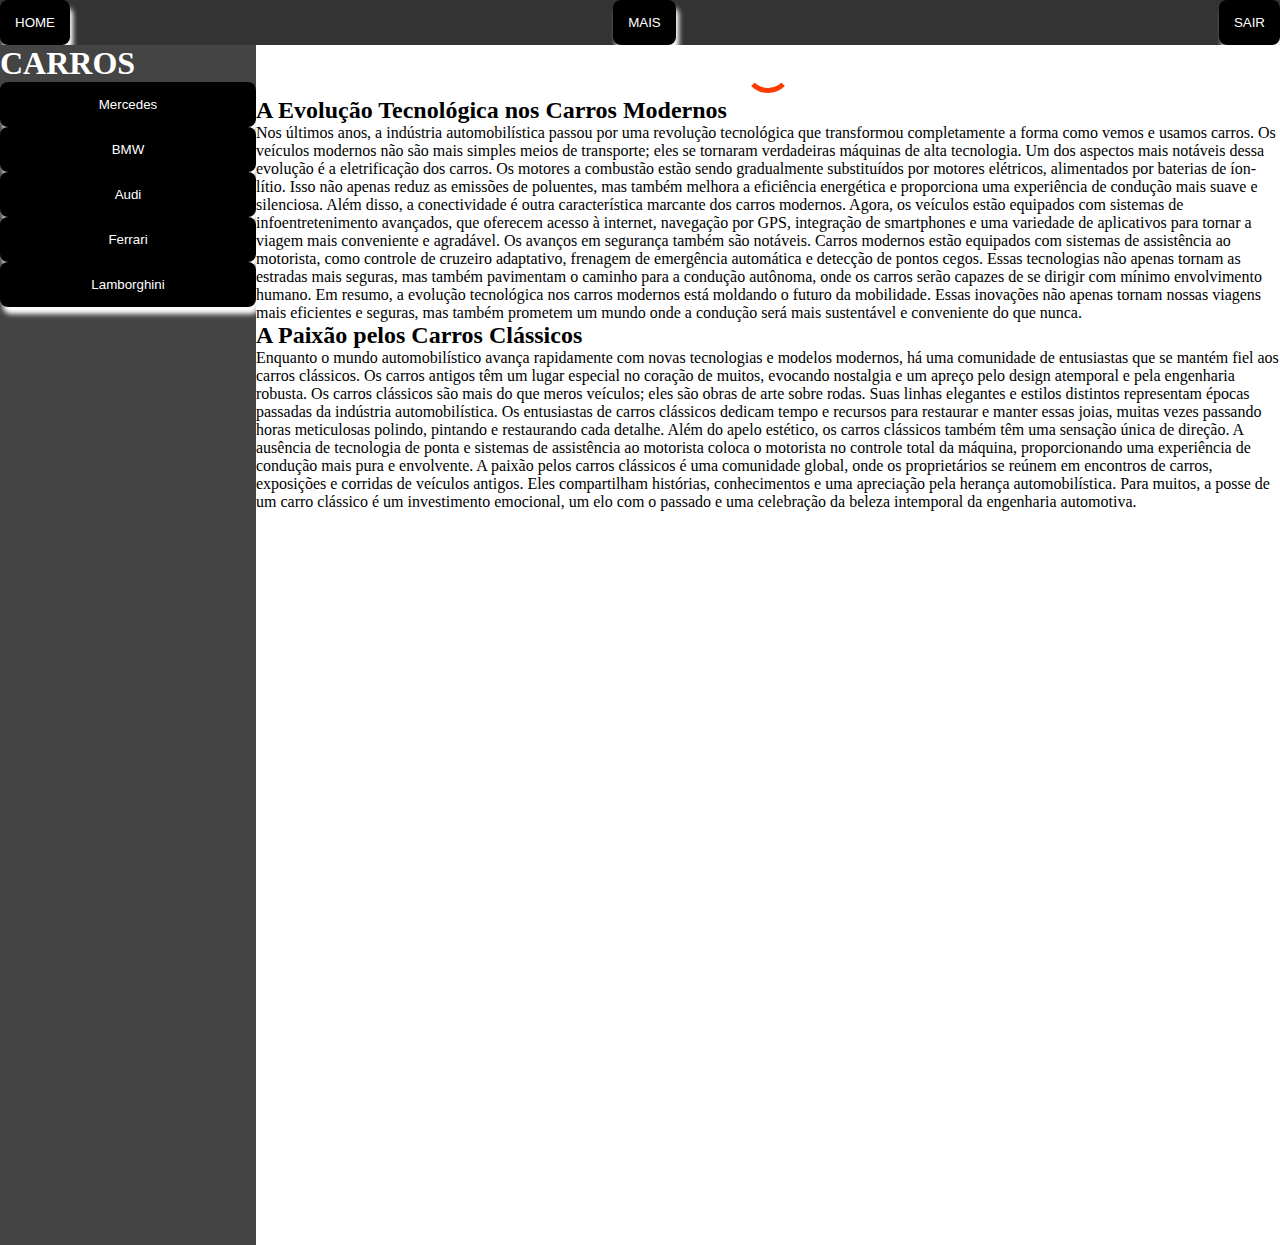
<file: PROVA 01/index.html>
<!DOCTYPE html>
<html lang="pt-BR">

<head>
    <meta charset="UTF-8">
    <meta name="viewport" content="width=device-width, initial-scale=1.0">
    <link rel="stylesheet" href="style.css">
    <title>Página Responsiva</title>
</head>

<body>

    <nav class="top-nav">
        <button class="button-3d">HOME</button>
        <div class="dropdown">
            <button class="button-3d dropbtn">MAIS</button>
            <div class="dropdown-content">
                <a href="#">motos</a>
                <a href="#">carros</a>
                <a href="#">foguetes</a>
            </div>
        </div>
        <button class="button-3d">SAIR</button>
    </nav>
    <div class="main">
        <nav class="left-nav">
            <h1>CARROS</h1>
            <button class="button-3d">Mercedes</button>
            <button class="button-3d">BMW</button>
            <button class="button-3d">Audi</button>
            <button class="button-3d">Ferrari</button>
            <button class="button-3d">Lamborghini</button>
        </nav>
        <main class="content">
            <div class="spinner">
                <span class="loading-spinner">
        
                </span>
            </div>
            <article>
                <section>
                    <h2>A Evolução Tecnológica nos Carros Modernos</h2>
                    <p>Nos últimos anos, a indústria automobilística passou por uma revolução tecnológica que transformou completamente a forma como vemos e usamos carros. Os veículos modernos não são mais simples meios de transporte; eles se tornaram verdadeiras máquinas de alta tecnologia.

                        Um dos aspectos mais notáveis dessa evolução é a eletrificação dos carros. Os motores a combustão estão sendo gradualmente substituídos por motores elétricos, alimentados por baterias de íon-lítio. Isso não apenas reduz as emissões de poluentes, mas também melhora a eficiência energética e proporciona uma experiência de condução mais suave e silenciosa. Além disso, a conectividade é outra característica marcante dos carros modernos. Agora, os veículos estão equipados com sistemas de infoentretenimento avançados, que oferecem acesso à internet, navegação por GPS, integração de smartphones e uma variedade de aplicativos para tornar a viagem mais conveniente e agradável.
                        
                        Os avanços em segurança também são notáveis. Carros modernos estão equipados com sistemas de assistência ao motorista, como controle de cruzeiro adaptativo, frenagem de emergência automática e detecção de pontos cegos. Essas tecnologias não apenas tornam as estradas mais seguras, mas também pavimentam o caminho para a condução autônoma, onde os carros serão capazes de se dirigir com mínimo envolvimento humano.
                        
                        Em resumo, a evolução tecnológica nos carros modernos está moldando o futuro da mobilidade. Essas inovações não apenas tornam nossas viagens mais eficientes e seguras, mas também prometem um mundo onde a condução será mais sustentável e conveniente do que nunca.</p>
                </section>
                <section>
                    <h2>A Paixão pelos Carros Clássicos</h2>
                  <p>Enquanto o mundo automobilístico avança rapidamente com novas tecnologias e modelos modernos, há uma comunidade de entusiastas que se mantém fiel aos carros clássicos. Os carros antigos têm um lugar especial no coração de muitos, evocando nostalgia e um apreço pelo design atemporal e pela engenharia robusta.

                    Os carros clássicos são mais do que meros veículos; eles são obras de arte sobre rodas. Suas linhas elegantes e estilos distintos representam épocas passadas da indústria automobilística. Os entusiastas de carros clássicos dedicam tempo e recursos para restaurar e manter essas joias, muitas vezes passando horas meticulosas polindo, pintando e restaurando cada detalhe.
                    
                    Além do apelo estético, os carros clássicos também têm uma sensação única de direção. A ausência de tecnologia de ponta e sistemas de assistência ao motorista coloca o motorista no controle total da máquina, proporcionando uma experiência de condução mais pura e envolvente.
                    
                    A paixão pelos carros clássicos é uma comunidade global, onde os proprietários se reúnem em encontros de carros, exposições e corridas de veículos antigos. Eles compartilham histórias, conhecimentos e uma apreciação pela herança automobilística. Para muitos, a posse de um carro clássico é um investimento emocional, um elo com o passado e uma celebração da beleza intemporal da engenharia automotiva.</p> 
                </section>
            </article>
        </main>
    </div>
</body>

</html>
</file>
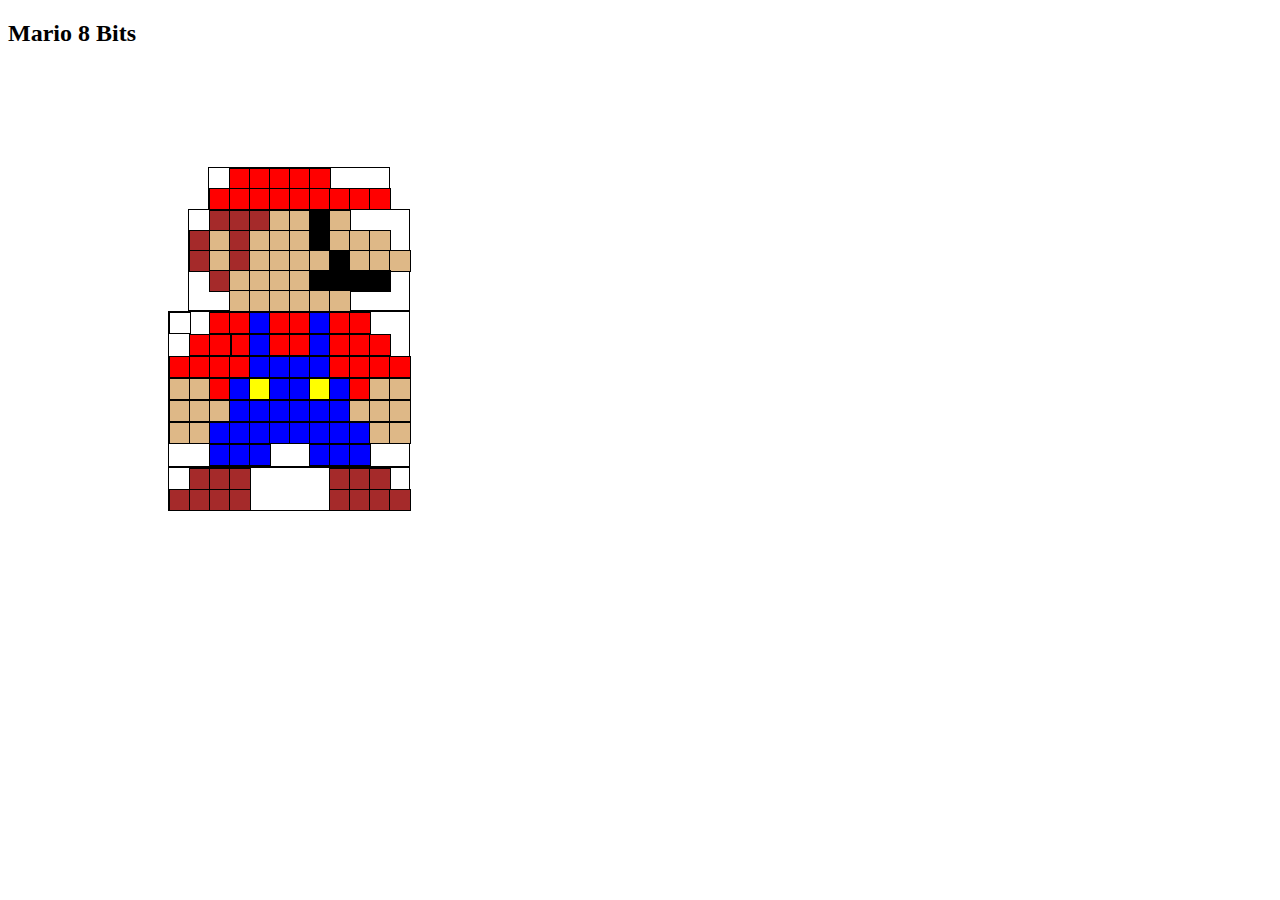
<file: mario/00Mario.html>
<!DOCTYPE html>
<html>
<head>
    <link rel="stylesheet" type="text/css" href="01Hat.css" />
    <link rel="stylesheet" type="text/css" href="02Head.css" />
    <link rel="stylesheet" type="text/css" href="03Body.css" />
    <link rel="stylesheet" type="text/css" href="04Foot.css" />
</head>
<body>

    <h2>Mario 8 Bits</h2>

    <div class="relative_hat">
        <div class="looks absolute_hat11"></div>
        <div class="looks absolute_hat12"></div>
        <div class="looks absolute_hat13"></div>
        <div class="looks absolute_hat14"></div>
        <div class="looks absolute_hat15"></div>

        <div class="looks absolute_hat21"></div>
        <div class="looks absolute_hat22"></div>
        <div class="looks absolute_hat23"></div>
        <div class="looks absolute_hat24"></div>
        <div class="looks absolute_hat25"></div>
        <div class="looks absolute_hat26"></div>
        <div class="looks absolute_hat27"></div>
        <div class="looks absolute_hat28"></div>
        <div class="looks absolute_hat29"></div>
    </div>

    <div class="relative_head">
        <div class="looks absolute_head11"></div>
        <div class="looks absolute_head12"></div>
        <div class="looks absolute_head13"></div>
        <div class="looks absolute_head14"></div>
        <div class="looks absolute_head15"></div>
        <div class="looks absolute_head16"></div>
        <div class="looks absolute_head17"></div>

        <div class="looks absolute_head21"></div>
        <div class="looks absolute_head22"></div>
        <div class="looks absolute_head23"></div>
        <div class="looks absolute_head24"></div>
        <div class="looks absolute_head25"></div>
        <div class="looks absolute_head26"></div>
        <div class="looks absolute_head27"></div>
        <div class="looks absolute_head28"></div>
        <div class="looks absolute_head29"></div>
        <div class="looks absolute_head210"></div>

        <div class="looks absolute_head31"></div>
        <div class="looks absolute_head32"></div>
        <div class="looks absolute_head33"></div>
        <div class="looks absolute_head34"></div>
        <div class="looks absolute_head35"></div>
        <div class="looks absolute_head36"></div>
        <div class="looks absolute_head37"></div>
        <div class="looks absolute_head38"></div>
        <div class="looks absolute_head39"></div>
        <div class="looks absolute_head310"></div>
        <div class="looks absolute_head311"></div>

        <div class="looks absolute_head41"></div>
        <div class="looks absolute_head42"></div>
        <div class="looks absolute_head43"></div>
        <div class="looks absolute_head44"></div>
        <div class="looks absolute_head45"></div>
        <div class="looks absolute_head46"></div>
        <div class="looks absolute_head47"></div>
        <div class="looks absolute_head48"></div>
        <div class="looks absolute_head49"></div>
        
        <div class="looks absolute_head51"></div>
        <div class="looks absolute_head52"></div>
        <div class="looks absolute_head53"></div>
        <div class="looks absolute_head54"></div>
        <div class="looks absolute_head55"></div>
        <div class="looks absolute_head56"></div>

    </div>

    <div class="relative_body">
        <div class="looks absolute_body11"></div>
        <div class="looks absolute_body12"></div>
        <div class="looks absolute_body13"></div>
        <div class="looks absolute_body14"></div>
        <div class="looks absolute_body15"></div>
        <div class="looks absolute_body16"></div>
        <div class="looks absolute_body17"></div>
        <div class="looks absolute_body18"></div>
        
        
        <div class="looks absolute_body19"></div>
        <div class="looks absolute_body20"></div>
        <div class="looks absolute_body21"></div>
        <div class="looks absolute_body22"></div>
        <div class="looks absolute_body23"></div>
        <div class="looks absolute_body24"></div>
        <div class="looks absolute_body25"></div>
        <div class="looks absolute_body26"></div>
        <div class="looks absolute_body27"></div>
        <div class="looks absolute_body28"></div>
        <div class="looks absolute_body29"></div>

        <div class="looks absolute_body30"></div>
        <div class="looks absolute_body31"></div>
        <div class="looks absolute_body32"></div>
        <div class="looks absolute_body33"></div>
        <div class="looks absolute_body34"></div>
        <div class="looks absolute_body35"></div>
        <div class="looks absolute_body36"></div>
        <div class="looks absolute_body37"></div>
        <div class="looks absolute_body38"></div>
        <div class="looks absolute_body39"></div>
        <div class="looks absolute_body40"></div>
        <div class="looks absolute_body41"></div>
        
        <div class="looks absolute_body42"></div>
        <div class="looks absolute_body43"></div>
        <div class="looks absolute_body44"></div>
        <div class="looks absolute_body45"></div>
        <div class="looks absolute_body46"></div>
        <div class="looks absolute_body47"></div>
        <div class="looks absolute_body48"></div>
        <div class="looks absolute_body49"></div>
        <div class="looks absolute_body50"></div>
        <div class="looks absolute_body51"></div>
        <div class="looks absolute_body52"></div>
        <div class="looks absolute_body53"></div>
        
        <div class="looks absolute_body54"></div>
        <div class="looks absolute_body55"></div>
        <div class="looks absolute_body56"></div>
        <div class="looks absolute_body57"></div>
        <div class="looks absolute_body58"></div>
        <div class="looks absolute_body59"></div>
        <div class="looks absolute_body60"></div>
        <div class="looks absolute_body61"></div>
        <div class="looks absolute_body62"></div>
        <div class="looks absolute_body63"></div>
        <div class="looks absolute_body64"></div>
        <div class="looks absolute_body65"></div>


        <div class="looks absolute_body66"></div>
        <div class="looks absolute_body67"></div>
        <div class="looks absolute_body68"></div>
        <div class="looks absolute_body69"></div>
        <div class="looks absolute_body70"></div>
        <div class="looks absolute_body71"></div>
        <div class="looks absolute_body72"></div>
        <div class="looks absolute_body73"></div>
        <div class="looks absolute_body74"></div>
        <div class="looks absolute_body75"></div>
        <div class="looks absolute_body76"></div>
        <div class="looks absolute_body77"></div>


        <div class="looks absolute_body78"></div>
        <div class="looks absolute_body79"></div>
        <div class="looks absolute_body80"></div>
        <div class="looks absolute_body81"></div>
        <div class="looks absolute_body82"></div>
        <div class="looks absolute_body83"></div>
        
        
    </div>

    <div class="relative_foot">
        <div class="looks absolute_foot84"></div>
        <div class="looks absolute_foot85"></div>
        <div class="looks absolute_foot86"></div>
        <div class="looks absolute_foot87"></div>
        <div class="looks absolute_foot88"></div>
        <div class="looks absolute_foot89"></div>
        <div class="looks absolute_foot90"></div>
        <div class="looks absolute_foot91"></div>
        <div class="looks absolute_foot92"></div>
        <div class="looks absolute_foot93"></div>
        <div class="looks absolute_foot94"></div>
        <div class="looks absolute_foot95"></div>
        <div class="looks absolute_foot96"></div>
        <div class="looks absolute_foot97"></div>
    </div>

   
    

</body>

</html>
</file>
<file: PROVA 01/style.css>
*{
    margin: 0;
    padding: 0;
    box-sizing: border-box;
}
.top-nav {
    width: 100%;
    display: flex;
    justify-content: space-between;
    background-color: #333;
    color: #fff;
}

button {
    background-color: black;
    color: white;
    border: none;
    padding: 15px;
    border-radius: 8px;
    cursor: pointer;
    box-shadow: 3px 7px 5px;
}

button:active {
    box-shadow: 2px 3px 1px;
    transform: translate(4px, 6px);
}


.dropdown {
    position: relative;
    display: inline-block;
}

.dropdown-content {
    display: none;
    position: absolute;
    background-color: #f9f9f9;
    min-width: 160px;
    box-shadow: 0px 8px 16px 0px rgba(0, 0, 0, 0.2);
    padding: 12px 16px;
    z-index: 1;
}

.dropdown:hover .dropdown-content {
    display: block;
}

.left-nav {
    width: 20vw;
    height: 1200px;
    background-color: #444;
    color: #fff;
    display: flex;
    flex-direction: column;
}

.content {
    width: 80vw;
    height: 1200px;
    display: flex;
    align-items: center;

    flex-direction: column;
}

.main {
    display: flex;
    align-items: center;
    justify-content: center;
    flex-direction: row;
}

.loading-spinner {
    width: 48px; /* define o altura */
    height: 48px; /* define o tamanho */
    border: 5px solid #FFF; /* define a cor da borda */
    border-bottom-color: #FF3D00; /* define a cor da borda inferior */
    border-radius: 50%; /* define o raio da borda */
    display: inline-block; /* define o elemento como bloco */
    box-sizing: border-box; /* define o box-sizing como border-box */
    animation: rotation 1s linear infinite; /* define a animação e a duração da animação */
}

@keyframes rotation { /* define a animação */
    0% {
        transform: rotate(0deg); /* define o grau de rotação */
    }

    100% {
        transform: rotate(360deg); /* define o grau de rotação */
    }
}

@media screen and (max-width: 600px) {
    .top-nav {
        flex-direction: column;
        width: 100%;
    }

    .spinner {
        padding-top: 200px;
    }

    article {
        margin-top: 100px;
        width: 100vw;
        height: 100vh;
        display: flex;
        justify-content: space-around;
    }

    .left-nav {
        margin-top: 10px;
        width: 100vw;
        height: 100px;
        flex-direction: row;
        display: flex;
        justify-content: space-around;
    }

    .content {
        width: 100vw;
        height: 100vh;
    }

    .main {
        display: flex;
        justify-content: space-around;
        flex-direction: column;
    }
}
</file>
<file: mario/01Hat.css>
.looks {
  width: 20px;
  height: 20px;
  background-color: white;
  border: 1px solid black;
}

div.relative_hat {
  position: relative;
  width: 180px;
  height: 40px;
  left: 200px;
  top: 100px;
  border: 1px solid black
} 

div.absolute_hat11 {
  position: absolute;
  top: 0px;
  left: 20px;
  background-color: red
}
div.absolute_hat12 {
  position: absolute;
  top: 0px;
  left: 40px;
  background-color: red
}
div.absolute_hat13 {
  position: absolute;
  top: 0px;
  left: 60px;
  background-color: red
}
div.absolute_hat14 {
  position: absolute;
  top: 0px;
  left: 80px;
  background-color: red
}
div.absolute_hat15 {
  position: absolute;
  top: 0px;
  left: 100px;
  background-color: red
}

div.absolute_hat21 {
  position: absolute;
  top: 20px;
  left: 0px;
  background-color: red
}
div.absolute_hat22 {
  position: absolute;
  top: 20px;
  left: 20px;
  background-color: red
}
div.absolute_hat23 {
  position: absolute;
  top: 20px;
  left: 40px;
  background-color: red
}
div.absolute_hat24 {
  position: absolute;
  top: 20px;
  left: 60px;
  background-color: red
}
div.absolute_hat25 {
  position: absolute;
  top: 20px;
  left: 80px;
  background-color: red
}
div.absolute_hat26 {
  position: absolute;
  top: 20px;
  left: 100px;
  background-color: red
}
div.absolute_hat27 {
  position: absolute;
  top: 20px;
  left: 120px;
  background-color: red
}
div.absolute_hat28 {
  position: absolute;
  top: 20px;
  left: 140px;
  background-color: red
}
div.absolute_hat29 {
  position: absolute;
  top: 20px;
  left: 160px;
  background-color: red
}
</file>
<file: mario/02Head.css>
.looks {
    width: 20px;
    height: 20px;
    background-color: white;
    border: 1px solid black;
}

div.relative_head {
    position: relative;
    width: 220px;
    height: 100px;
    left: 180px;
    top: 100px;
    border: 1px solid black
}

div.absolute_head11 {
    position: absolute;
    top: 0px;
    left: 20px;
    background-color: brown
}

div.absolute_head12 {
    position: absolute;
    top: 0px;
    left: 40px;
    background-color: brown
}

div.absolute_head13 {
    position: absolute;
    top: 0px;
    left: 60px;
    background-color: brown
}

div.absolute_head14 {
    position: absolute;
    top: 0px;
    left: 80px;
    background-color: burlywood
}

div.absolute_head15 {
    position: absolute;
    top: 0px;
    left: 100px;
    background-color: burlywood
}

div.absolute_head16 {
    position: absolute;
    top: 0px;
    left: 120px;
    background-color: black
}

div.absolute_head17 {
    position: absolute;
    top: 0px;
    left: 140px;
    background-color: burlywood
}

div.absolute_head21 {
    position: absolute;
    top: 20px;
    left: 0px;
    background-color: brown
}

div.absolute_head22 {
    position: absolute;
    top: 20px;
    left: 20px;
    background-color: burlywood
}

div.absolute_head23 {
    position: absolute;
    top: 20px;
    left: 40px;
    background-color: brown
}

div.absolute_head24 {
    position: absolute;
    top: 20px;
    left: 60px;
    background-color: burlywood
}

div.absolute_head25 {
    position: absolute;
    top: 20px;
    left: 80px;
    background-color: burlywood
}

div.absolute_head26 {
    position: absolute;
    top: 20px;
    left: 100px;
    background-color: burlywood
}

div.absolute_head27 {
    position: absolute;
    top: 20px;
    left: 120px;
    background-color: black
}

div.absolute_head28 {
    position: absolute;
    top: 20px;
    left: 140px;
    background-color: burlywood
}

div.absolute_head29 {
    position: absolute;
    top: 20px;
    left: 160px;
    background-color: burlywood
}

div.absolute_head210 {
    position: absolute;
    top: 20px;
    left: 180px;
    background-color: burlywood
}

div.absolute_head31 {
    position: absolute;
    top: 40px;
    left: 0px;
    background-color: brown
}

div.absolute_head32 {
    position: absolute;
    top: 40px;
    left: 20px;
    background-color: burlywood
}

div.absolute_head33 {
    position: absolute;
    top: 40px;
    left: 40px;
    background-color: brown
}

div.absolute_head34 {
    position: absolute;
    top: 40px;
    left: 60px;
    background-color: burlywood
}

div.absolute_head35 {
    position: absolute;
    top: 40px;
    left: 80px;
    background-color: burlywood
}

div.absolute_head36 {
    position: absolute;
    top: 40px;
    left: 100px;
    background-color: burlywood
}

div.absolute_head37 {
    position: absolute;
    top: 40px;
    left: 120px;
    background-color: burlywood
}

div.absolute_head38 {
    position: absolute;
    top: 40px;
    left: 140px;
    background-color: black
}

div.absolute_head39 {
    position: absolute;
    top: 40px;
    left: 160px;
    background-color: burlywood
}

div.absolute_head310 {
    position: absolute;
    top: 40px;
    left: 180px;
    background-color: burlywood
}

div.absolute_head311 {
    position: absolute;
    top: 40px;
    left: 200px;
    background-color: burlywood
}

div.absolute_head41 {
    position: absolute;
    top: 60px;
    left: 20px;
    background-color: brown
}

div.absolute_head42 {
    position: absolute;
    top: 60px;
    left: 40px;
    background-color: burlywood
}

div.absolute_head43 {
    position: absolute;
    top: 60px;
    left: 60px;
    background-color: burlywood
}

div.absolute_head44 {
    position: absolute;
    top: 60px;
    left: 80px;
    background-color: burlywood
}

div.absolute_head45 {
    position: absolute;
    top: 60px;
    left: 100px;
    background-color: burlywood
}

div.absolute_head46 {
    position: absolute;
    top: 60px;
    left: 120px;
    background-color: black
}

div.absolute_head47 {
    position: absolute;
    top: 60px;
    left: 140px;
    background-color: black
}

div.absolute_head48 {
    position: absolute;
    top: 60px;
    left: 160px;
    background-color: black
}

div.absolute_head49 {
    position: absolute;
    top: 60px;
    left: 180px;
    background-color: black
}

div.absolute_head51 {
    position: absolute;
    top: 80px;
    left: 40px;
    background-color: burlywood
}

div.absolute_head52 {
    position: absolute;
    top: 80px;
    left: 60px;
    background-color: burlywood
}

div.absolute_head53 {
    position: absolute;
    top: 80px;
    left: 80px;
    background-color: burlywood
}

div.absolute_head54 {
    position: absolute;
    top: 80px;
    left: 100px;
    background-color: burlywood
}

div.absolute_head55 {
    position: absolute;
    top: 80px;
    left: 120px;
    background-color: burlywood
}

div.absolute_head56 {
    position: absolute;
    top: 80px;
    left: 140px;
    background-color: burlywood
}
</file>
<file: mario/03Body.css>
.looks {
    width: 20px;
    height: 20px;
    background-color: white;
    border: 1px solid black;
}

div.relative_body {
    position: relative;
    width: 240px;
    height: 154px;
    left: 160px;
    top: 100px;
    border: 1px solid black
}

div.absolute_body11 {
    position: absolute;
    top: 0px;
    left: 40px;
    background-color: red
}

div.absolute_body12 {
    position: absolute;
    top: 0px;
    left: 60px;
    background-color: red
}

div.absolute_body13 {
    position: absolute;
    top: 0px;
    left: 80px;
    background-color: blue
}

div.absolute_body14 {
    position: absolute;
    top: 0px;
    left: 100px;
    background-color: red
}

div.absolute_body15 {
    position: absolute;
    top: 0px;
    left: 120px;
    background-color: red
}

div.absolute_body16 {
    position: absolute;
    top: 0px;
    left: 140px;
    background-color: blue
}

div.absolute_body17 {
    position: absolute;
    top: 0px;
    left: 160px;
    background-color: red
}

div.absolute_body18 {
    position: absolute;
    top: 0px;
    left: 180px;
    background-color: red
}


div.absolute_body19 {
    position: absolute;
    top: 22px;
    left: 20px;
    background-color: red
}

div.absolute_body20 {
    position: absolute;
    top: 22px;
    left: 40px;
    background-color: red
}

div.absolute_body21 {
    position: absolute;
    top: 22px;
    left: 60px;
    background-color: red
}

div.absolute_body21 {
    position: absolute;
    top: 22px;
    left: 62px;
    background-color: red
}

div.absolute_body23 {
    position: absolute;
    top: 22px;
    left: 80px;
    background-color: blue
}

div.absolute_body24 {
    position: absolute;
    top: 22px;
    left: 100px;
    background-color: red
}
div.absolute_body25 {
    position: absolute;
    top: 22px;
    left: 120px;
    background-color: red
}

div.absolute_body26 {
    position: absolute;
    top: 22px;
    left: 140px;
    background-color: blue
}

div.absolute_body27 {
    position: absolute;
    top: 22px;
    left: 160px;
    background-color: red
}

div.absolute_body28 {
    position: absolute;
    top: 22px;
    left: 180px;
    background-color: red
}

div.absolute_body29 {
    position: absolute;
    top: 22px;
    left: 200px;
    background-color: red
}

div.absolute_body30 {
    position: absolute;
    top: 44px;
    left: 0px;
    background-color: red
}

div.absolute_body31 {
    position: absolute;
    top: 44px;
    left: 20px;
    background-color: red
}

div.absolute_body32 {
    position: absolute;
    top: 44px;
    left: 40px;
    background-color: red
}

div.absolute_body33 {
    position: absolute;
    top: 44px;
    left: 60px;
    background-color: red
}

div.absolute_body34 {
    position: absolute;
    top: 44px;
    left: 80px;
    background-color: blue
}

div.absolute_body35 {
    position: absolute;
    top: 44px;
    left: 100px;
    background-color: blue
}

div.absolute_body36 {
    position: absolute;
    top: 44px;
    left: 120px;
    background-color: blue
}

div.absolute_body37 {
    position: absolute;
    top: 44px;
    left: 140px;
    background-color: blue
}

div.absolute_body38 {
    position: absolute;
    top: 44px;
    left: 160px;
    background-color: red
}

div.absolute_body39 {
    position: absolute;
    top: 44px;
    left: 180px;
    background-color: red
}

div.absolute_body40 {
    position: absolute;
    top: 44px;
    left: 200px;
    background-color: red
}

div.absolute_body41 {
    position: absolute;
    top: 44px;
    left: 220px;
    background-color: red
}

div.absolute_body42 {
    position: absolute;
    top: 66px;
    left: 0px;
    background-color: burlywood
}

div.absolute_body43 {
    position: absolute;
    top: 66px;
    left: 20px;
    background-color: burlywood
}

div.absolute_body44 {
    position: absolute;
    top: 66px;
    left: 40px;
    background-color: red
}

div.absolute_body45 {
    position: absolute;
    top: 66px;
    left: 60px;
    background-color: blue
}

div.absolute_body46 {
    position: absolute;
    top: 66px;
    left: 80px;
    background-color: yellow
}

div.absolute_body47 {
    position: absolute;
    top: 66px;
    left: 100px;
    background-color: blue
}

div.absolute_body48 {
    position: absolute;
    top: 66px;
    left: 120px;
    background-color: blue
}

div.absolute_body49 {
    position: absolute;
    top: 66px;
    left: 140px;
    background-color: yellow
}

div.absolute_body50 {
    position: absolute;
    top: 66px;
    left: 160px;
    background-color: blue
}

div.absolute_body51 {
    position: absolute;
    top: 66px;
    left: 180px;
    background-color: red
}

div.absolute_body52 {
    position: absolute;
    top: 66px;
    left: 200px;
    background-color: burlywood;
}

div.absolute_body53 {
    position: absolute;
    top: 66px;
    left: 220px;
    background-color: burlywood
}

div.absolute_body54 {
    position: absolute;
    top: 88px;
    left: 0px;
    background-color: burlywood
}

div.absolute_body55 {
    position: absolute;
    top: 88px;
    left: 20px;
    background-color: burlywood
}

div.absolute_body56 {
    position: absolute;
    top: 88px;
    left: 40px;
    background-color: burlywood
}

div.absolute_body57 {
    position: absolute;
    top: 88px;
    left: 60px;
    background-color: blue
}

div.absolute_body58 {
    position: absolute;
    top: 88px;
    left: 80px;
    background-color: blue
}

div.absolute_body59 {
    position: absolute;
    top: 88px;
    left: 100px;
    background-color: blue
}

div.absolute_body60 {
    position: absolute;
    top: 88px;
    left: 120px;
    background-color: blue
}

div.absolute_body61 {
    position: absolute;
    top: 88px;
    left: 140px;
    background-color: blue
}

div.absolute_body62 {
    position: absolute;
    top: 88px;
    left: 160px;
    background-color: blue
}

div.absolute_body63 {
    position: absolute;
    top: 88px;
    left: 180px;
    background-color: burlywood
}

div.absolute_body64 {
    position: absolute;
    top: 88px;
    left: 200px;
    background-color: burlywood
}

div.absolute_body65 {
    position: absolute;
    top: 88px;
    left: 220px;
    background-color: burlywood
}

div.absolute_body66 {
    position: absolute;
    top: 110px;
    left: 0px;
    background-color: burlywood
}

div.absolute_body67 {
    position: absolute;
    top: 110px;
    left: 20px;
    background-color: burlywood
}

div.absolute_body68 {
    position: absolute;
    top: 110px;
    left: 40px;
    background-color: blue;
}

div.absolute_body69 {
    position: absolute;
    top: 110px;
    left: 60px;
    background-color: blue
}

div.absolute_body70 {
    position: absolute;
    top: 110px;
    left: 80px;
    background-color: blue
}

div.absolute_body71 {
    position: absolute;
    top: 110px;
    left: 100px;
    background-color: blue
}

div.absolute_body72 {
    position: absolute;
    top: 110px;
    left: 120px;
    background-color: blue
}


div.absolute_body73 {
    position: absolute;
    top: 110px;
    left: 140px;
    background-color: blue
}

div.absolute_body74 {
    position: absolute;
    top: 110px;
    left: 160px;
    background-color: blue
}

div.absolute_body75 {
    position: absolute;
    top: 110px;
    left: 180px;
    background-color: blue
}

div.absolute_body76 {
    position: absolute;
    top: 110px;
    left: 200px;
    background-color: burlywood
}

div.absolute_body77 {
    position: absolute;
    top: 110px;
    left: 220px;
    background-color: burlywood
}

div.absolute_body78 {
    position: absolute;
    top: 132px;
    left: 40px;
    background-color: blue
}

div.absolute_body79 {
    position: absolute;
    top: 132px;
    left: 60px;
    background-color: blue
}

div.absolute_body80 {
    position: absolute;
    top: 132px;
    left: 80px;
    background-color: blue
}

div.absolute_body81 {
    position: absolute;
    top: 132px;
    left: 140px;
    background-color: blue
}

div.absolute_body82 {
    position: absolute;
    top: 132px;
    left: 160px;
    background-color: blue
}

div.absolute_body83 {
    position: absolute;
    top: 132px;
    left: 180px;
    background-color: blue
}
</file>
<file: mario/04Foot.css>
.looks {
    width: 20px;
    height: 20px;
    background-color: white;
    border: 1px solid black;
}

div.relative_foot {
    position: relative;
    width: 240px;
    height: 42px;
    left: 160px;
    top: 100px;
    border: 1px solid black
}

div.absolute_foot84 {
    position: absolute;
    top: 0px;
    left: 20px;
    background-color: brown
}

div.absolute_foot85 {
    position: absolute;
    top: 0px;
    left: 40px;
    background-color: brown
}

div.absolute_foot86 {
    position: absolute;
    top: 0px;
    left: 60px;
    background-color: brown
}

div.absolute_foot87 {
    position: absolute;
    top: 0px;
    left: 160px;
    background-color: brown
}

div.absolute_foot88 {
    position: absolute;
    top: 0px;
    left: 180px;
    background-color: brown
}

div.absolute_foot89 {
    position: absolute;
    top: 0px;
    left: 200px;
    background-color: brown
}

div.absolute_foot90 {
    position: absolute;
    top: 21px;
    left: 0px;
    background-color: brown
}

div.absolute_foot91 {
    position: absolute;
    top: 21px;
    left: 20px;
    background-color: brown
}

div.absolute_foot92 {
    position: absolute;
    top: 21px;
    left: 40px;
    background-color: brown
}

div.absolute_foot93 {
    position: absolute;
    top: 21px;
    left: 60px;
    background-color: brown
}

div.absolute_foot94 {
    position: absolute;
    top: 21px;
    left: 160px;
    background-color: brown
}

div.absolute_foot95 {
    position: absolute;
    top: 21px;
    left: 180px;
    background-color: brown
}

div.absolute_foot96 {
    position: absolute;
    top: 21px;
    left: 200px;
    background-color: brown
}

div.absolute_foot97 {
    position: absolute;
    top: 21px;
    left: 220px;
    background-color: brown
}
</file>
